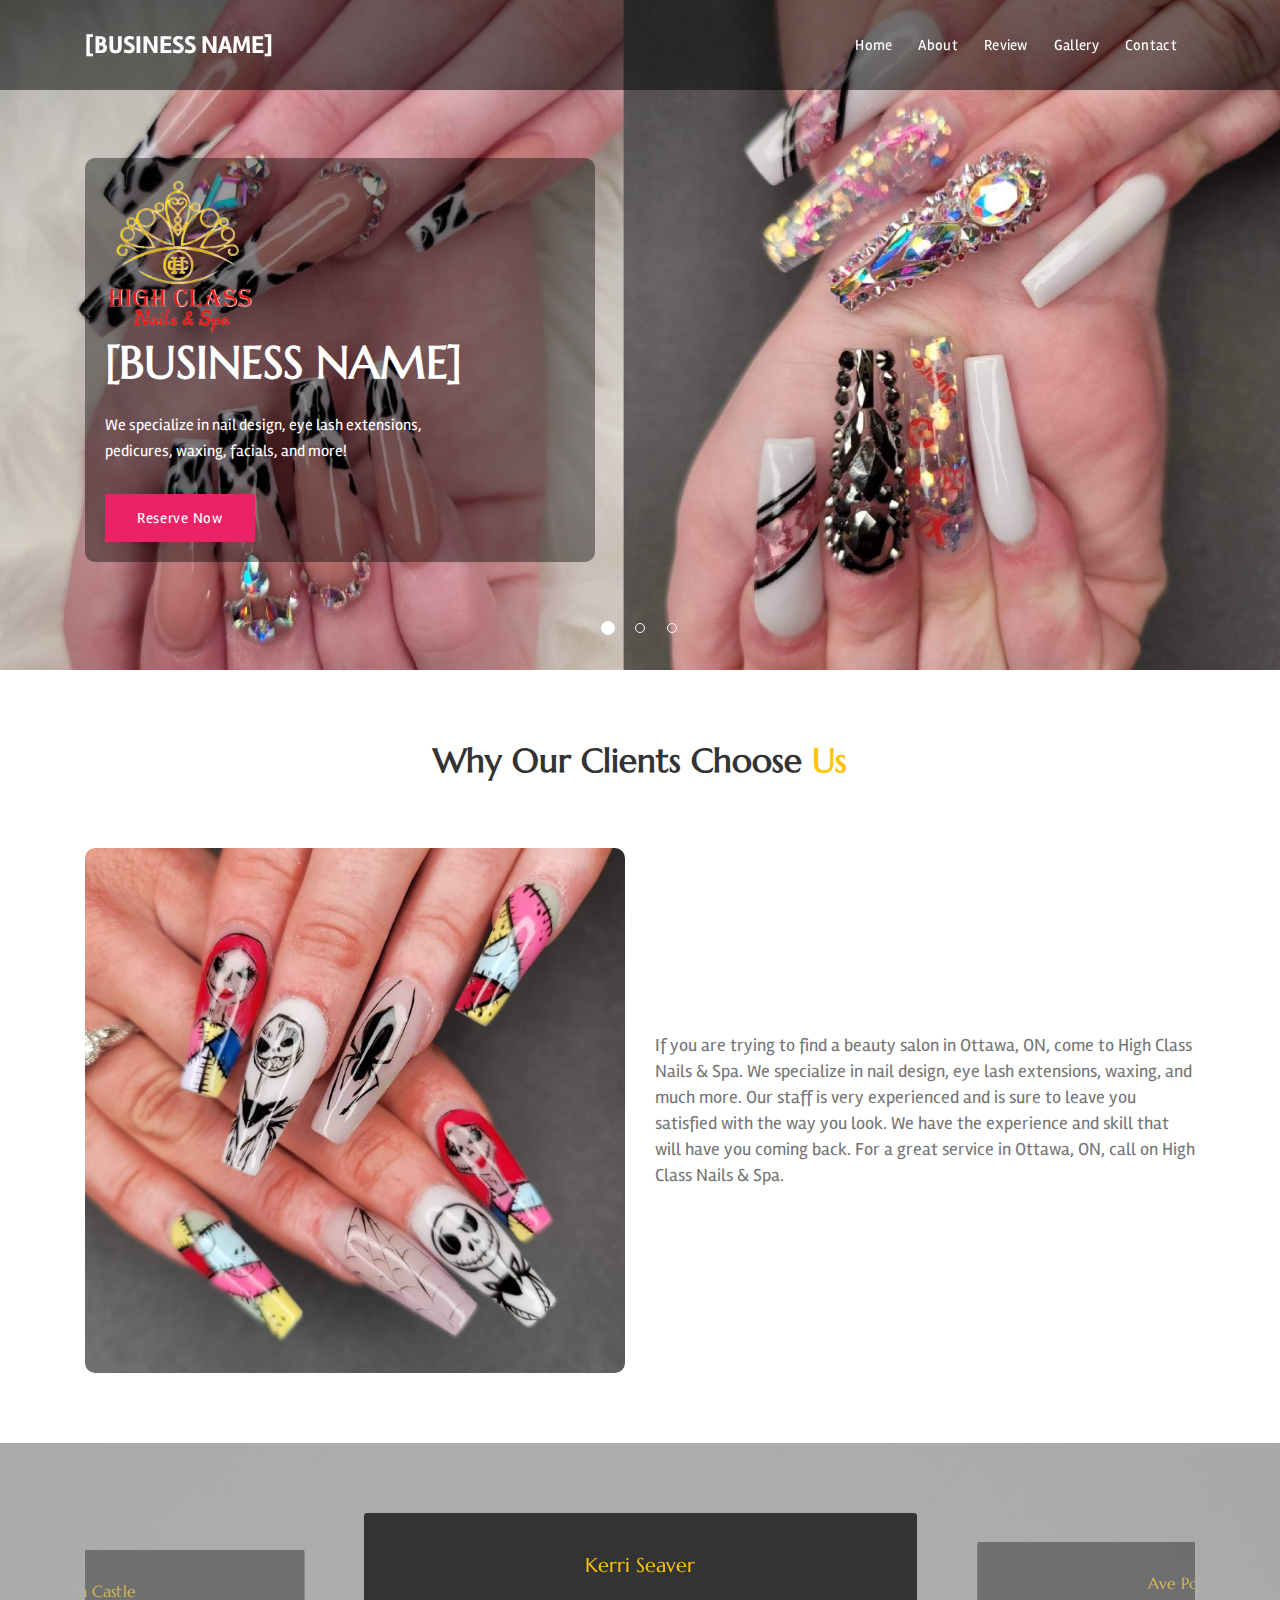
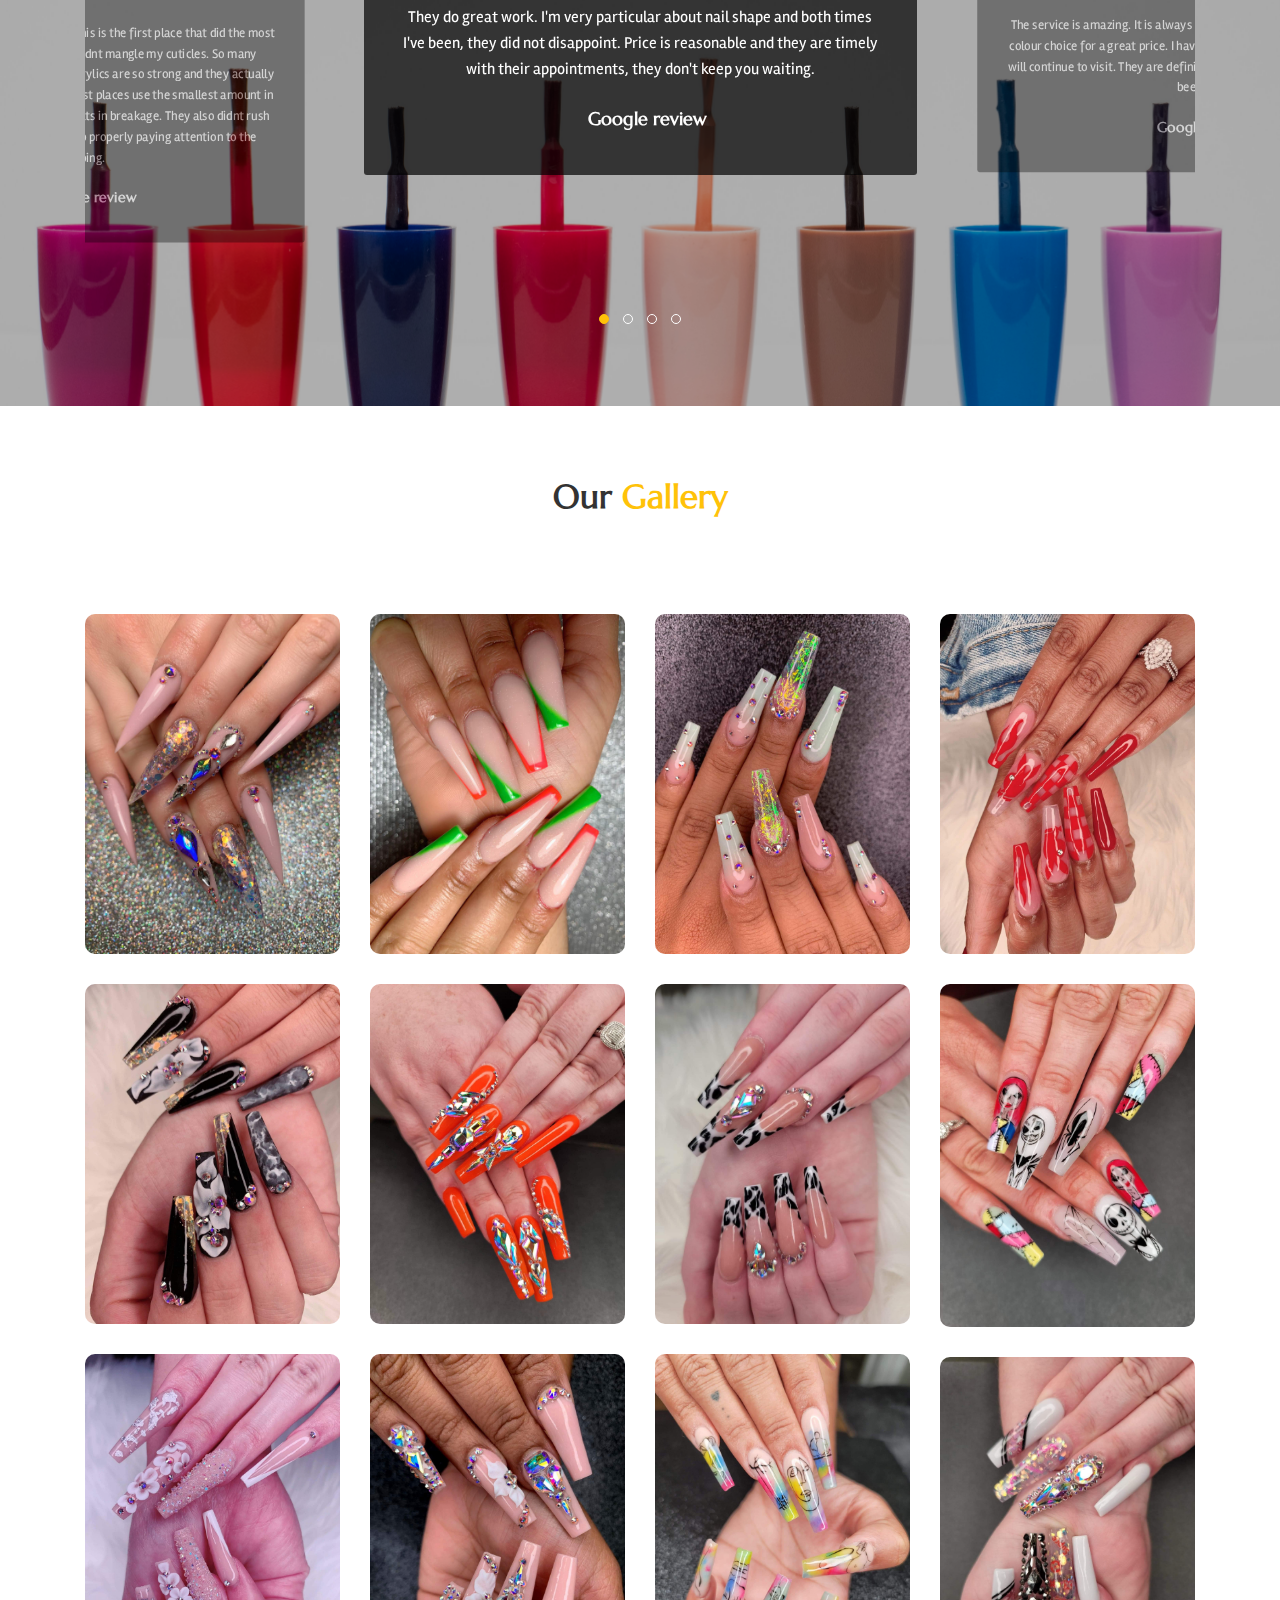
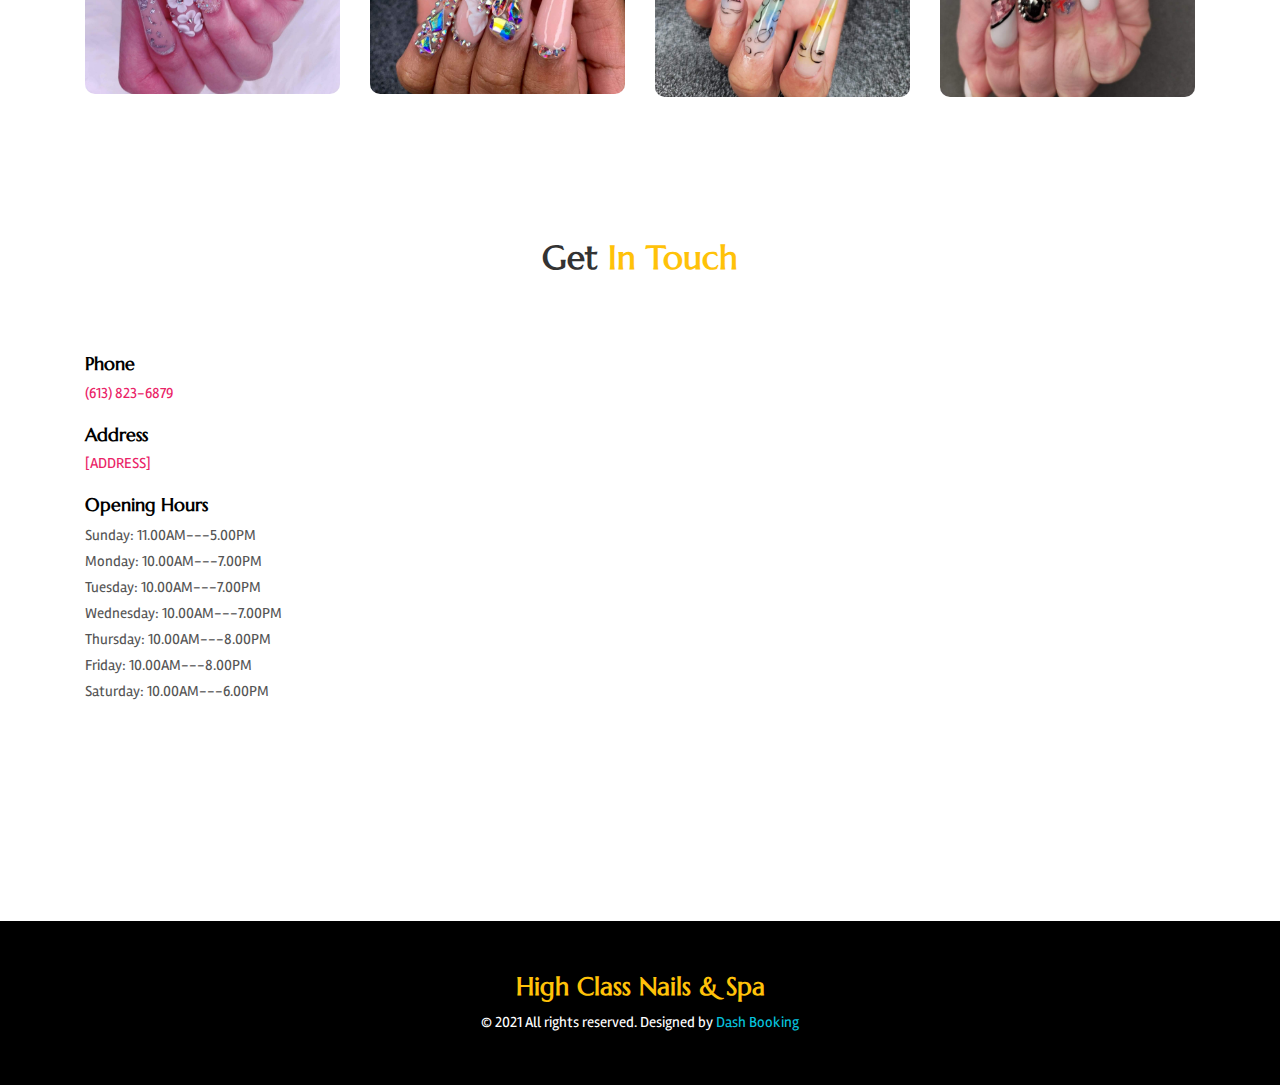
<file: index.html>
<!DOCTYPE html>
<html lang="en">

<head>
	<meta charset="utf-8">
	<title>High Class Nails & Spa - Beauty Salon in Ottawa, ON, K2J 6E5</title>
	<meta content="width=device-width, initial-scale=1.0" name="viewport">
	<meta name="keywords" content="html5 template">
	<meta name="description" content="High Class Nails & Spa - Beauty Salon in Ottawa, ON, K2J 6E5">
	<!-- Favicon -->
	<link rel="icon" type="image/png" href="assets/img/logo.jpeg" />
	<!-- Google Fonts -->
	<link href="https://fonts.googleapis.com/css2?family=Marcellus&display=swap" rel="stylesheet">
	<link href="https://fonts.googleapis.com/css2?family=Rambla:wght@400;700&display=swap" rel="stylesheet">
	<link rel="stylesheet" href="assets/css/font-awesome.min.css">
	<link rel="stylesheet" href="assets/css/bootstrap.min.css">
	<link rel="stylesheet" href="assets/css/magnific-popup.css">
	<link rel="stylesheet" href="assets/css/owl.carousel.min.css">
	<link rel="stylesheet" href="assets/css/owl.theme.default.min.css">
	<!-- flickity CSS -->
	<link rel="stylesheet" href="assets/css/flickity.css">
	<link rel="stylesheet" href="assets/css/flickity-fade.css">
	<!-- Site Main Style sheet css -->
	<link href="assets/css/style.css" rel="stylesheet">
	<link href="assets/css/responsive.css" rel="stylesheet">
</head>

<body>

	<!-- Start Navbar Area -->
	<nav class="navbar navbar-b navbar-trans navbar-expand-md fixed-top" id="mainNav">
		<div class="container">
			<a class="navbar-brand js-scroll business-name" href="index.html">High Class Nails & Spa</a>
			<button class="navbar-toggler collapsed" type="button" data-toggle="collapse" data-target="#navbarDefault" aria-controls="navbarDefault" aria-expanded="false" aria-label="Toggle navigation"> <span></span>
				<span></span>
				<span></span>
			</button>
			<div class="navbar-collapse collapse justify-content-end" id="navbarDefault">
				<ul class="navbar-nav">
					<li class="nav-item"> <a class="nav-link js-scroll active" href="#home">Home</a></li>
					<li class="nav-item"> <a class="nav-link js-scroll" href="#about">About</a></li>
					<!-- <li class="nav-item"> <a class="nav-link js-scroll" href="#service">Service</a></li> -->
					<li class="nav-item"> <a class="nav-link js-scroll" href="#review">Review</a></li>
					<!-- <li class="nav-item"> <a class="nav-link js-scroll" href="#price">Price</a></li> -->
					<li class="nav-item"> <a class="nav-link js-scroll" href="#gallery">Gallery</a></li>
					<!-- <li class="nav-item"> <a class="nav-link js-scroll" href="#blog">Blog</a></li> -->
					<li class="nav-item"> <a class="nav-link js-scroll" href="#contact">Contact</a></li>
				</ul>
			</div>
		</div>
	</nav>
	<!-- End Navbar Area -->
	
	<!-- Start Home Slider Area -->
	<div id="home" class="home-slider-area">
		<div class="home-slider flickity-dots-absolute" data-flickity='{ "bgLazyLoad": 1, "bgLazyLoad": true, "fade": true, "cellAlign": true, "contain": true, "prevNextButtons": false, "autoPlay": 7000, "pauseAutoPlayOnHover": false }'>
			<div class="home-slider-single-item" data-flickity-bg-lazyload="assets/img/banner-7.jpg">
				<div class="container">
					<div class="row d-flex align-items-center">
						<div class="col">
							<div class="home-slider-content" style="background-color: rgb(0,0,0, 0.4); padding: 20px; border-radius: 10px">
								<img class="logo"  style="width:150px"/>
								<h1 class="home-slider-title business-name">Get that makeover you deserve</h1>
								
								<div class="home-slider-description">
									<p>We specialize in nail design, eye lash extensions, pedicures, waxing, facials, and more!</p>
								</div>
								<div class="home-slider-btn-box">
									<a href="https://www.dashbooking.com/salon/high-class-nails-spa-ottawa/booking" class="button booking-link">Reserve Now </a>
								</div>
							</div>
						</div>
					</div>
				</div>
			</div>
			<div class="home-slider-single-item" data-flickity-bg-lazyload="assets/img/banner-8.jpg">
				<div class="container">
					<div class="row">
						<div class="col">
							<div class="home-slider-content" style="background-color: rgb(0,0,0, 0.4); padding: 20px; border-radius: 10px">
								<img class="logo"  style="width:150px"/>
								<h1 class="home-slider-title business-name">We are here to beautify your nails</h1>
								<div class="home-slider-description">
									<p>With our affordable prices and high quality services, you are sure to look and feel your best for any occasion.</p>
								</div>
								<div class="home-slider-btn-box">
									<a href="https://www.dashbooking.com/salon/high-class-nails-spa-ottawa/booking" class="button booking-link">Book an Appointment</a>
								</div>
							</div>
						</div>
					</div>
				</div>
			</div>
			<div class="home-slider-single-item" data-flickity-bg-lazyload="assets/img/banner-9.jpg">
				<div class="container" >
					<div class="row">
						<div class="col" >
							<div class="home-slider-content" style="background-color: rgb(0,0,0, 0.4); padding: 20px; border-radius: 10px">
								<img class="logo" style="width:150px"/>
								<h1 class="home-slider-title business-name">Get glamourous nails today</h1>
								<div class="home-slider-description">
									<p>We use high quality nail polish and we take pride in exceeding our customer’s high standards.</p>
								</div>
								<div class="home-slider-btn-box">
									<a href="https://www.dashbooking.com/salon/high-class-nails-spa-ottawa/booking" class="button booking-link">Reserve Now</a>
								</div>
							</div>
						</div>
					</div>
				</div>
			</div>
		</div>
	</div>
	<!-- End Home Slider Area -->
	
	<!-- Start About Section -->
	<section id="about" class="about-area section-padding">
		<div class="container">
			<div class="row">
				<div class="col-sm-12">
					<div class="section-title">
						<h2>Why Our Clients Choose <span class="color-text">Us</span></h2>
					</div>
				</div>
			</div>
			<div class="row align-items-center">
				<div class="col-lg-6 col-md-12">
					<div class="about-image">
						<img src="assets/img/about-1.jpg" style="border-radius: 10px;" alt="img">
					</div>
				</div>
				<div class="col-lg-6 col-md-12">
					<div class="about-content" >
						<p style="font-size: 1.2em !important;">If you are trying to find a beauty salon in Ottawa, ON, come to High Class Nails & Spa. We specialize in nail design, eye lash extensions, waxing, and much more. Our staff is very experienced and is sure to leave you satisfied with the way you look. We have the experience and skill that will have you coming back. For a great service in Ottawa, ON, call on High Class Nails & Spa.</p>
					</div>
				</div>
			</div>
		</div>
	</section>
	<!-- End About Section -->
	<!-- Start Service Section -->
	<!-- <section id="service" class="service-area section-padding">
		<div class="container">
			<div class="row">
				<div class="col-sm-12">
					<div class="section-title">
						<h2>Our <span class="color-text">Service</span></h2>
					</div>
				</div>
			</div>
			<div class="service-content">
				<div class="row">
					<div class="col-lg-4 col-md-6">
						<div class="single-services-item">
							<div class="single-services-img">
								<img src="assets/img/services/01.jpg" class="img-fluid" alt="">
							</div>
							<a href="#" class="single-services-desc">
								<h3>Makeup</h3>
							</a>
						</div>
					</div>
					<div class="col-lg-4 col-md-6">
						<div class="single-services-item">
							<div class="single-services-img">
								<img src="assets/img/services/02.jpg" class="img-fluid" alt="">
							</div>
							<a href="#" class="single-services-desc">
								<h3>Facial Treatments</h3>
							</a>
						</div>
					</div>
					<div class="col-lg-4 col-md-6">
						<div class="single-services-item">
							<div class="single-services-img">
								<img src="assets/img/services/03.jpg" class="img-fluid" alt="">
							</div>
							<a href="#" class="single-services-desc">
								<h3>Hair Care</h3>
							</a>
						</div>
					</div>
					<div class="col-lg-4 col-md-6">
						<div class="single-services-item">
							<div class="single-services-img">
								<img src="assets/img/services/04.jpg" class="img-fluid" alt="">
							</div>
							<a href="#" class="single-services-desc">
								<h3>Body Massage</h3>
							</a>
						</div>
					</div>
					<div class="col-lg-4 col-md-6">
						<div class="single-services-item">
							<div class="single-services-img">
								<img src="assets/img/services/05.jpg" class="img-fluid" alt="">
							</div>
							<a href="#" class="single-services-desc">
								<h3>Barber</h3>
							</a>
						</div>
					</div>
					<div class="col-lg-4 col-md-6">
						<div class="single-services-item">
							<div class="single-services-img">
								<img src="assets/img/services/06.jpg" class="img-fluid" alt="">
							</div>
							<a href="#" class="single-services-desc">
								<h3>Nails Care</h3>
							</a>
						</div>
					</div>
				</div>
				<div class="row">
					<div class="col-md-12">
						<div class="services-btn-box text-center">
							<h5>We can't wait to meet you</h5>
							<a href="#contact" class="button services-btn js-scroll">Book an Appointment</a>
						</div>
					</div>
				</div>
			</div>
		</div>
	</section> -->
	<!-- End Service Section -->
	<!-- Start Team Section -->
	<!-- <section id="team" class="team-area section-padding">
		<div class="container">
			<div class="row">
				<div class="col-sm-12">
					<div class="section-title">
						<h2>Expert <span class="color-text">Team</span></h2>
					</div>
				</div>
			</div>
			<div class="row">
				<div class="col-lg-3 col-md-6">
					<div class="single-team-box">
						<div class="single-team-images">
							<img src="assets/img/team/team-1.jpg" alt="team" />
						</div>
						<div class="team-info">
							<h3>Teresa Nunez</h3>
							<span>Founder, Ceo</span>
							<div class="team-social-icon">
								<a href="#" class="social-color-1"><i class="fa fa-facebook-f"></i></a>
								<a href="#" class="social-color-2"><i class="fa fa-twitter"></i></a>
								<a href="#" class="social-color-3"><i class="fa fa-linkedin"></i></a>
							</div>
						</div>
					</div>
				</div>
				<div class="col-lg-3 col-md-6">
					<div class="single-team-box">
						<div class="single-team-images">
							<img src="assets/img/team/team-2.jpg" alt="team" />
						</div>
						<div class="team-info">
							<h3>Elsie Castro</h3>
							<span>Spa Master</span>
							<div class="team-social-icon">
								<a href="#" class="social-color-1"><i class="fa fa-facebook-f"></i></a>
								<a href="#" class="social-color-2"><i class="fa fa-twitter"></i></a>
								<a href="#" class="social-color-3"><i class="fa fa-linkedin"></i></a>
							</div>
						</div>
					</div>
				</div>
				<div class="col-lg-3 col-md-6">
					<div class="single-team-box">
						<div class="single-team-images">
							<img src="assets/img/team/team-3.jpg" alt="team" />
						</div>
						<div class="team-info">
							<h3>Kristine Manning</h3>
							<span>Doctors Therapists</span>
							<div class="team-social-icon">
								<a href="#" class="social-color-1"><i class="fa fa-facebook-f"></i></a>
								<a href="#" class="social-color-2"><i class="fa fa-twitter"></i></a>
								<a href="#" class="social-color-3"><i class="fa fa-linkedin"></i></a>
							</div>
						</div>
					</div>
				</div>
				<div class="col-lg-3 col-md-6">
					<div class="single-team-box">
						<div class="single-team-images">
							<img src="assets/img/team/team-4.jpg" alt="team" />
						</div>
						<div class="team-info">
							<h3>Lisa Patrick</h3>
							<span>Massage Therapist</span>
							<div class="team-social-icon">
								<a href="#" class="social-color-1"><i class="fa fa-facebook-f"></i></a>
								<a href="#" class="social-color-2"><i class="fa fa-twitter"></i></a>
								<a href="#" class="social-color-3"><i class="fa fa-linkedin"></i></a>
							</div>
						</div>
					</div>
				</div>
			</div>
		</div>
	</section> -->
	<!-- End Team Section -->
	<!-- Start Testimonials Section -->
	<section id="review" class="testimonial-area section-padding">
		<div class="container">
			<div class="row">
				<div class="col-lg-12 col-md-12">
					<div id="testimonial-slide" class="owl-carousel owl-theme owl-loaded owl-drag">
						<!-- testimonials item -->
						<div class="single-testimonial">
							<div class="testi-content-inner">
								<div class="testimonial-content">
									<h3 class="author-1">Kerri Seaver</h3>
									<p class="comment-1">They do great works. I'm very particular about nail shape and both times I've been, they did not disappoint. Price is reasonable and they are timely with their appointments, they don't keep you waiting.</p>
								</div>
								<div class="testimonial-bio">
									<!-- <img src="assets/img/client/testimonial-1.jpg" alt="testimonial"> -->
									<div class="bio-info">
										<h3 class="name">Google review</h3>
										<!-- <span>Business Man</span> -->
									</div>
								</div>
							</div>
						</div>
						<!-- testimonials item -->
						<div class="single-testimonial">
							<div class="testi-content-inner">
								<div class="testimonial-content">
									<h3>Ave Poggione</h3>
									<p>The service is amazing. It is always very clean and they have an amazing colour choice for a great price. I have loved all of my nails from them and will continue to visit. They are definitely one of the best nail salons I have been to.</p>
								</div>
								<div class="testimonial-bio">
									<!-- <img src="assets/img/client/testimonial-2.jpg" alt="testimonial"> -->
									<div class="bio-info">
										<h3 class="name">Google review</h3>
										<!-- <span>Founder of Apple</span> -->
									</div>
								</div>
							</div>
						</div>
						<!-- testimonials item -->
						<div class="single-testimonial">
							<div class="testi-content-inner">
								<div class="testimonial-content">
									<h3>Leila Tamblyn</h3>
									<p>I went in to get a full acrylic set... Wasn't even there for an hour! The girl helping me was fast and my nails feel strong and look good. It was 70 odd dollars, but I'd definitely pay that little extra for the service and speed.</p>
								</div>
								<div class="testimonial-bio">
									<!-- <img src="assets/img/client/testimonial-3.jpg" alt="testimonial"> -->
									<div class="bio-info">
										<h3 class="name">Google review</h3>
										<!-- <span>Ceo of Google</span> -->
									</div>
								</div>
							</div>
						</div>
						<!-- testimonials item -->
						<div class="single-testimonial">
							<div class="testi-content-inner">
								<div class="testimonial-content">
									<h3>Gesenia Castle</h3>
									<p>Ive been to many salons in ottawa. This is the first place that did the most amazing job on the shaping and didnt mangle my cuticles. So many shellac colors to choose from. My acrylics are so strong and they actually used a good amount of acrylic as most places use the smallest amount in a thin barely there layer which results in breakage. They also didnt rush and took the time to finish the job properly paying attention to the shaping.</p>
								</div>
								<div class="testimonial-bio">
									<!-- <img src="assets/img/client/testimonial-4.jpg" alt="testimonial"> -->
									<div class="bio-info">
										<h3 class="name">Google review</h3>
										<!-- <span>Coo of Facebook</span> -->
									</div>
								</div>
							</div>
						</div>
					</div>
				</div>
			</div>
		</div>
	</section>
	<!-- End Testimonials Section -->

	<!-- Start Pricing Section -->
	<!-- <section id="price" class="price-area">
		<div class="container">
			<div class="row">
				<div class="col-lg-12 col-md-12">
					<div class="section-title">
						<h2>Pricing <span class="color-text">Plans</span></h2>
					</div>
				</div>
			</div>
			<div class="row">
				<div class="col-lg-4 col-md-6 price-item">
					<div class="single-pricing-content">
						<div class="price-name-box">
							<h3>MAKE-UP</h3>
						</div>
						<div class="price-heading">
							<div class="price-usd">
								<h2>$29.00</h2>
								<span class="price-small-text">- Starting From</span>
							</div>
						</div>
						<div class="price-body">
							<ul>
								<li>Eye make up $20</li>
								<li>Full make up $35</li>
								<li>Full Make up & eyelash $45</li>
							</ul>
						</div>
						<div class="price-btn">
							<a href="#" class="button">Choose this plan</a>
						</div>
					</div>
				</div>
				<div class="col-lg-4 col-md-6 price-item">
					<div class="single-pricing-content">
						<div class="price-name-box">
							<h3>NAILS</h3>
						</div>
						<div class="price-heading">
							<div class="price-usd">
								<h2>$45.00</h2>
								<span class="price-small-text">- Starting From</span>
							</div>
						</div>
						<div class="price-body">
							<ul>
								<li>Mini Manicure $15</li>
								<li>Vinylux file & paint $17</li>
								<li>Shellac removal & polish $17</li>
							</ul>
						</div>
						<div class="price-btn"> <a href="#" class="button">Choose this plan</a>
						</div>
					</div>
				</div>
				<div class="col-lg-4 col-md-6 offset-lg-0 offset-md-3 price-item">
					<div class="single-pricing-content">
						<div class="price-name-box">
							<h3>FACIAL TREATMENTS</h3>
						</div>
						<div class="price-heading">
							<div class="price-usd">
								<h2>$75.00</h2>
								<span class="price-small-text">- Starting From</span>
							</div>
						</div>
						<div class="price-body">
							<ul>
								<li>Dermalogica pro30 facial $30</li>
								<li>Dermalogica pro60 Treatment $59</li>
								<li>Microdermabrasion $60</li>
							</ul>
						</div>
						<div class="price-btn"> <a href="#" class="button">Choose this plan</a>
						</div>
					</div>
				</div>
			</div>
		</div>
	</section> -->
	<!-- End Pricing Section -->
	<!-- Start Gallery Section -->
	<section id="gallery" class="project-area section-padding">
		<div class="container">
			<div class="row">
				<div class="col-sm-12">
					<div class="section-title">
						<h2>Our <span class="color-text">Gallery</span></h2>
					</div>
				</div>
			</div>
			<div class="row">
				<!-- <div class="col-md-12">
					<div class="project-list">
						<ul class="nav" id="project-flters">
							<li class="filter filter-active" data-filter=".all">All</li>
							<li class="filter" data-filter=".facial">Facial Treatments</li>
							<li class="filter" data-filter=".makeup">Makeup</li>
							<li class="filter" data-filter=".haircare">Hair Care</li>
						</ul>
					</div>
				</div> -->
				<div class="project-container">
					<div class="col-lg-3 col-md-4 project-grid-item all facial haircare">
						<a class="popup-img project-item " href="assets/img/gallery/customer-01.jpeg">
							<img class="customer-photo" src="assets/img/gallery/customer-01.jpeg" alt="img">
							<!-- <div class="project-img-overlay">
								<div class="project-content">
									<h4>Facial Treatments</h4>
								</div>
							</div> -->
						</a>
					</div>
					<div class="col-lg-3 col-md-4 project-grid-item all makeup photography">
						<a class="popup-img project-item" href="assets/img/gallery/customer-02.jpeg">
							<img class="customer-photo" src="assets/img/gallery/customer-02.jpeg" alt="img">
							<!-- <div class="project-img-overlay">
								<div class="project-content">
									<h4>Makeup Service</h4>
								</div>
							</div> -->
						</a>
					</div>
					<div class="col-lg-3 col-md-4 project-grid-item all facial haircare">
						<a class="popup-img project-item " href="assets/img/gallery/customer-03.jpeg">
							<img class="customer-photo" src="assets/img/gallery/customer-03.jpeg" alt="img">
							<!-- <div class="project-img-overlay">
								<div class="project-content">
									<h4>Hair Care</h4>
								</div>
							</div> -->
						</a>
					</div>
					<div class="col-lg-3 col-md-4 project-grid-item all facial webdesig photographyn">
						<a class="popup-img project-item" href="assets/img/gallery/customer-04.jpeg">
							<img class="customer-photo" src="assets/img/gallery/customer-04.jpeg" alt="img">
							<!-- <div class="project-img-overlay">
								<div class="project-content">
									<h4>Nails Care</h4>
								</div>
							</div> -->
						</a>
					</div>
					<div class="col-lg-3 col-md-4 project-grid-item all makeup haircare photography">
						<a class="popup-img project-item" href="assets/img/gallery/customer-05.jpeg">
							<img class="customer-photo" src="assets/img/gallery/customer-05.jpeg" alt="img">
							<!-- <div class="project-img-overlay">
								<div class="project-content">
									<h4>Facial Treatments</h4>
								</div>
							</div> -->
						</a>
					</div>
					<div class="col-lg-3 col-md-4 project-grid-item all makeup haircare photography">
						<a class="popup-img project-item" href="assets/img/gallery/customer-06.jpeg">
							<img class="customer-photo" src="assets/img/gallery/customer-06.jpeg" alt="img">
							<!-- <div class="project-img-overlay">
								<div class="project-content">
									<h4>Body Massage</h4>
								</div>
							</div> -->
						</a>
					</div>
					<div class="col-lg-3 col-md-4 project-grid-item all facial webdesig photographyn">
						<a class="popup-img project-item" href="assets/img/gallery/customer-07.jpeg">
							<img class="customer-photo" src="assets/img/gallery/customer-07.jpeg" alt="img">
							<!-- <div class="project-img-overlay">
								<div class="project-content">
									<h4>Nails Care</h4>
								</div>
							</div> -->
						</a>
					</div>
					<div class="col-lg-3 col-md-4 project-grid-item all makeup haircare photography">
						<a class="popup-img project-item" href="assets/img/gallery/customer-08.jpeg">
							<img class="customer-photo" src="assets/img/gallery/customer-08.jpeg" alt="img">
							<!-- <div class="project-img-overlay">
								<div class="project-content">
									<h4>Facial Treatments</h4>
								</div>
							</div> -->
						</a>
					</div>
					<div class="col-lg-3 col-md-4 project-grid-item all makeup haircare photography">
						<a class="popup-img project-item" href="assets/img/gallery/customer-10.jpeg">
							<img class="customer-photo" src="assets/img/gallery/customer-10.jpeg" alt="img">
							<!-- <div class="project-img-overlay">
								<div class="project-content">
									<h4>Body Massage</h4>
								</div>
							</div> -->
						</a>
					</div>
					<div class="col-lg-3 col-md-4 project-grid-item all makeup haircare photography">
						<a class="popup-img project-item" href="assets/img/gallery/10.jpg">
							<img class="customer-photo" src="assets/img/gallery/10.jpg" alt="img">
							<!-- <div class="project-img-overlay">
								<div class="project-content">
									<h4>Body Massage</h4>
								</div>
							</div> -->
						</a>
					</div>
					<div class="col-lg-3 col-md-4 project-grid-item all makeup haircare photography">
						<a class="popup-img project-item" href="assets/img/gallery/11.jpg">
							<img class="customer-photo" src="assets/img/gallery/11.jpg" alt="img">
							<!-- <div class="project-img-overlay">
								<div class="project-content">
									<h4>Body Massage</h4>
								</div>
							</div> -->
						</a>
					</div>
					<div class="col-lg-3 col-md-4 project-grid-item all makeup haircare photography">
						<a class="popup-img project-item" href="assets/img/gallery/12.jpg">
							<img class="customer-photo" src="assets/img/gallery/12.jpg" alt="img">
							<!-- <div class="project-img-overlay">
								<div class="project-content">
									<h4>Body Massage</h4>
								</div>
							</div> -->
						</a>
					</div>
				</div>
			</div>
		</div>
	</section>
	<!-- End Gallery Section -->
	<!-- Start Blog Section -->
	<!-- <section id="blog" class="blog-area section-padding">
		<div class="container">
			<div class="row">
				<div class="col-md-12">
					<div class="section-title">
						<h2>Blog <span class="color-text">& Update</span></h2> 
					</div>
				</div>
				<div class="col-lg-4 col-md-6 blog-item">
					<div class="single-blog">
						<div class="post-img">
							<a href="#">
								<img src="assets/img/blog/1.jpg" alt="" />
							</a>
						</div>
						<div class="blog-content">
							<div class="blog-date">
								<ul class="blog-list">
									<li><h6>25 January - 2021</h6></li>
								</ul>
							</div>
							<h5><a href="#">The Many Benefits of Facials</a></h5>
							<a href="#" class="blog-type">Facial Treatments</a>
						</div>
					</div>
				</div>
				<div class="col-lg-4 col-md-6 blog-item">
					<div class="single-blog">
						<div class="post-img">
							<a href="#">
								<img src="assets/img/blog/2.jpg" alt="" />
							</a>
						</div>
						<div class="blog-content">
							<div class="blog-date">
								<ul class="blog-list">
									<li><h6>25 January - 2021</h6></li>
								</ul>
							</div>
							<h5><a href="#">Hairstyle Trends for the Cool Seasons</a></h5>
							<a href="#" class="blog-type">Hair Care</a>
						</div>
					</div>
				</div>
				<div class="col-lg-4 col-md-6 blog-item">
					<div class="single-blog">
						<div class="post-img">
							<a href="#">
								<img src="assets/img/blog/3.jpg" alt="" />
							</a>
						</div>
						<div class="blog-content">
							<div class="blog-date">
								<ul class="blog-list">
									<li><h6>25 January - 2021</h6></li>
								</ul>
							</div>
							<h5><a href="#">Haircuts For Different Face Shapes</a></h5>
							<a href="#" class="blog-type">Haircuts</a>
						</div>
					</div>
				</div>
			</div>
		</div>
	</section> -->
	<!-- End Blog Section -->
	
	<!-- Start Contact Section -->
	<section id="contact" class="contact-area section-padding">
		<div class="container">
			<div class="row">
				<div class="col-md-12 section-title">
					<h2>Get <span class="color-text">In Touch</span></h2>
				</div>
			</div>
			<div class="row">
				<div class="col-lg-5 col-md-5">
					<div class="row contact-information">
						<!-- <div class="col-lg-12 col-md-12 col-sm-12">
							<div class="contact-sub-title">
								<h3>Contact us today to schedule your consultation</h3>
							</div>
						</div> -->
						<div class="col-lg-12 col-md-12 col-sm-12">
							<div class="contact-details">
								<h6>Phone</h6>
								<a href="tel:(613)-823-6879" id="telephone">(613) 823-6879</a>
							</div>
						</div>
						<div class="col-lg-12 col-md-12 col-sm-12">
							<div class="contact-details">
								<h6>Address</h6>
								<a target="_blank" href="https://www.google.com/maps/place/High+Class+Nails+%26+Spa/@45.2697601,-75.7826766,15z/data=!4m2!3m1!1s0x0:0x55ba9b94921a369f?sa=X&ved=2ahUKEwie24-x3Yv0AhVN-Z4KHdDVAlYQ_BJ6BAhVEAU" id="address">4285 Strandherd Dr #11, Ottawa, On K2J 6E5</a>
							</div>
						</div>
						<!-- <div class="col-lg-12 col-md-12 col-sm-12">
							<div class="contact-details">
								<h6>Email</h6>
								<p>demo@example.com</p>
							</div>
						</div> -->
						<div class="col-lg-12 col-md-12 col-sm-12">
							<div class="contact-details">
								<h6 >Opening Hours</h6>
								<p id="hours"></p>
							</div>
						</div>
					</div>
				</div>
				<div class="col-lg-7 col-md-7">
					<iframe id="map" src="https://www.google.com/maps/embed?pb=!1m14!1m8!1m3!1d11231.653842558053!2d-75.7826766!3d45.2697601!3m2!1i1024!2i768!4f13.1!3m3!1m2!1s0x0%3A0x55ba9b94921a369f!2sHigh%20Class%20Nails%20%26%20Spa!5e0!3m2!1sen!2sca!4v1636478597494!5m2!1sen!2sca" 
					style="border:0; width:100%; height:500px; border-radius: 10px;" allowfullscreen="" loading="lazy"></iframe>
					<!-- <p class="form-message"></p><br>
					<form class="contact-form form" id="contact-form" action="mail.php" method="POST">
						<div class="controls">
							<div class="row">
								<div class="col-lg-6 col-md-12">
									<div class="form-group has-error has-danger">
										<input id="form_name" type="text" name="name" placeholder="Type Your Name" required="required">
									</div>
								</div>
								<div class="col-lg-6 col-md-12">
									<div class="form-group has-error has-danger">
										<input id="form_email" type="email" name="email" placeholder="Type Your Email" required="required">
									</div>
								</div>
								<div class="col-md-12">
									<div class="form-group">
										<textarea id="form_message" name="message" placeholder="Type Your Message" rows="6" required="required"></textarea>
									</div>
								</div>
								<div class="col-md-12">
									<button type="submit" class="button">Send Message</button>
								</div>
							</div>
						</div>
					</form> -->
				</div>
			</div>
		</div>
	</section>
	<!-- End Contact Section -->
	<!-- Start Partner Logo Section -->
	<!-- <div class="partner-area">
		<div class="container">
			<div id="partner-carousel" class="partner-carousel owl-carousel owl-theme owl-loaded">
				<div class="partner-item">
					<a href="#0">
						<img src="assets/img/partner-logo/client-1.png" alt="partner-image">
					</a>
				</div>
				<div class="partner-item">
					<a href="#0">
						<img src="assets/img/partner-logo/client-2.png" alt="partner-image">
					</a>
				</div>
				<div class="partner-item">
					<a href="#0">
						<img src="assets/img/partner-logo/client-3.png" alt="partner-image">
					</a>
				</div>
				<div class="partner-item">
					<a href="#0">
						<img src="assets/img/partner-logo/client-4.png" alt="partner-image">
					</a>
				</div>
				<div class="partner-item">
					<a href="#0">
						<img src="assets/img/partner-logo/client-5.png" alt="partner-image">
					</a>
				</div>
				<div class="partner-item">
					<a href="#0">
						<img src="assets/img/partner-logo/client-6.png" alt="partner-image">
					</a>
				</div>
				<div class="partner-item">
					<a href="#0">
						<img src="assets/img/partner-logo/client-7.png" alt="partner-image">
					</a>
				</div>
				<div class="partner-item">
					<a href="#0">
						<img src="assets/img/partner-logo/client-8.png" alt="partner-image">
					</a>
				</div>
			</div>
		</div>
	</div> -->
	<!-- End Partner Logo Section -->
	<!-- Start Footer Section -->
	<footer class="footer-area">
		<div class="copyright-area text-center">
			<div class="container">
				<div class="row">
					<div class="col-lg-12 col-md-12 footer-item">
						<div class="footer-logo-box">
							<h5>High Class Nails & Spa</h5>
							<p>&copy; 2021 All rights reserved. Designed by <a href="https://www.dashbooking.com" style="color:#06c4df">Dash Booking</a></p>
						</div>
					</div>
					<!-- <div class="col-lg-4 col-md-8 footer-item">
						<div class="footer-content-box">
							<h5>GET IN TOUCH</h5>
							<p>(613) 823-6879</p>
							<br />
							<h5>LOCATION</h5>
							<p>4285 Strandherd Dr #11</p>
							<p>Ottawa, ON K2J 6E5</p>
						</div>
					</div>
					<div class="col-lg-4 col-md-8 footer-item">
						<div class="footer-content-box">
							<h5>OPENING HOURS</h5>
							<p>Sunday: Closed</p>
							<p>Monday: 10:00 AM - 7:00 PM</p>
							<p>Tuesday: 10:00 AM - 7:00 PM</p>
							<p>Wednesday: 10:00 AM - 7:00 PM</p>
							<p>Thursday: 10:00 AM - 7:00 PM</p>
							<p>Friday: 10:00 AM - 6:00 PM</p>
							<p>Saturday: 11:30 AM - 5:00 PM</p>
						</div>
					</div> -->
				</div>
			</div>
		</div>
	</footer>
	<!-- End Footer Section -->
	
	<!-- Back to Top --> 
	<div class="back-to-top"><i class="fa fa-caret-up"></i></div>
	
	<!--Jquery js-->
	<script src="./custom-main.js"></script>
	<script src="assets/js/jquery-3.5.1.min.js"></script>
	<script src="assets/js/bootstrap.min.js"></script>
	<script src="assets/js/plugins.js"></script>
	<!-- flickity JS -->
	<script src="assets/js/flickity.pkgd.min.js"></script>
	<script src="assets/js/bg-lazyload.js"></script>
	<script src="assets/js/flickity-fade.js"></script>
	<!--Site Main js-->
	<script src="assets/js/main.js"></script>
</body>

</html>
</file>
<file: assets/css/style.css>
/*******************************************************
    Template Name    : Sharp - Beauty Salon & Makeup Studio Landing Page
    Author           : Cute Themes
    Version          : 1.0
    Created          : 2021
    File Description : Main css file of the template
*******************************************************/

/**************************************
    -- Css Table of Content
    01.Generale Style
    02.Navber Area Style
    03.Home Section Style
    04.About Section Style
    05.Services Section Style
    06.Team Section Style
    07.Review Section Style
    08.Price Section Style
    09.Gallery Section Style
    10.Blog Section Style
    11.Contact Section Style
    12.Partner Logo Section Style
    13.Footer Section Style
 *************************************/

/**************************************
 * 01. Generale Style
 *************************************/

 body {
	background: #fff;
	color: #000;
	font-family: 'Rambla', sans-serif;
	font-size: 15px;
	font-weight: normal;
	line-height: 24px;
	overflow-x: hidden;
	margin: 0 auto;
	padding: 0;
	-moz-box-sizing: border-box;
	-ms-box-sizing: border-box;
	-o-box-sizing: border-box;
	-webkit-box-sizing: border-box;
	box-sizing: border-box;
}
h1,
h2,
h3,
h4,
h5,
h6 {
	margin: 0;
	font-family: 'Marcellus', serif;
	font-weight: normal;
	color: #333;
	line-height: 1.3;
}
a {
	color: #ea2367;
	text-decoration: none !important;
	-moz-transition: all 0.5s ease-in-out 0s;
	-ms-transition: all 0.5s ease-in-out 0s;
	-o-transition: all 0.5s ease-in-out 0s;
	-webkit-transition: all 0.5s ease-in-out 0s;
	transition: all 0.5s ease-in-out 0s;
}
img {
	max-width: 100%;
}
a:hover {
	color: #ea2367;
	-moz-transition: all 0.4s ease-in-out 0s;
	-ms-transition: all 0.4s ease-in-out 0s;
	-o-transition: all 0.4s ease-in-out 0s;
	-webkit-transition: all 0.4s ease-in-out 0s;
	transition: all 0.4s ease-in-out 0s;
}
a:hover,
a:focus {
	color: #ea2367;
	text-decoration: none;
}
p {
	padding: 0;
	margin: 0;
	font-size: 15px;
	color: #777;
	font-weight: normal;
	line-height: 26px;
	font-family: 'Rambla', sans-serif;
}
.z-index {
	z-index: 9;
}
.position-relative {
	position: relative!important;
}
.form-control:focus {
	box-shadow: none;
	outline: 0 none;
	border-bottom: 1px solid #ea2367;
}
.btn:focus {
	outline: none !important;
	box-shadow: none;
}
button:focus {
	outline: 0 none;
	box-shadow: none;
}
.button:focus {
	outline: none;
	box-shadow: none;
}
.button {
	display: inline-block;
	padding: 10px 30px;
	text-align: center;
	vertical-align: middle;
	-webkit-user-select: none;
	-moz-user-select: none;
	-ms-user-select: none;
	user-select: none;
	font-size: 15px;
	text-transform: capitalize;
	letter-spacing: 0.7px;
	font-weight: 400;
	border: 2px solid #ea2367;
	border-radius: 0px;
	background: #ea2367;
	transition: all 500ms ease;
	cursor: pointer;
	color: #fff;
	margin-top: 25px;
}
.button:hover {
	color: #333;
	background: transparent;
	border: 2px solid #ea2367;
}
dl,
ol,
ul {
	padding: 0;
	margin: 0;
	list-style: none;
}
.bg-fixed {
	background-attachment: fixed;
}
.bg-img {
	background-size: cover;
	background-repeat: no-repeat;
}
.section-padding {
	padding: 70px 0;
}
.section-title {
	text-align: center;
	margin-bottom: 65px;
}
.section-title h2 {
	font-weight: 700;
	font-size: 33px;
	line-height: 1.3;
	color: #333;
	text-transform: capitalize;
}
.display-table {
	width: 100%;
	height: 100%;
	display: table;
}
.table-cell {
	display: table-cell;
	vertical-align: middle;
}
.mr-top-50 {
	margin-top: 50px;
}
.back-to-top {
	position: fixed;
	z-index: 11;
	display: none;
	color: #fff;
	width: 40px;
	height: 42px;
	line-height: 45px;
	border-radius: 0;
	right: 25px;
	bottom: 30px;
	text-align: center;
	background: #ea2367;
	transition: background 0.5s;
	cursor: pointer;
}
.back-to-top i {
	color: #fff;
	font-size: 20px;
}
.v-middle {
	position: absolute;
	width: 100%;
	top: 50%;
	left: 0;
	-webkit-transform: translate(0%, -50%);
	transform: translate(0%, -50%);
}
.valign {
	display: -webkit-box;
	display: -ms-flexbox;
	display: flex;
	-webkit-box-align: center;
	-ms-flex-align: center;
	align-items: center;
}

/**************************************
 * 02.Navber Area Style
 *************************************/

.navbar-b {
	transition: all .5s ease-in-out;
	background-color: rgb(0,0,0,0.5);
	
	padding-top: 1.563rem;
	padding-bottom: 1.563rem;
}
.navbar-b.navbar-reduce {
	box-shadow: 0px 6px 9px 0px rgba(0, 0, 0, 0.06);
}
.navbar-b.navbar-trans .nav-item,
.navbar-b.navbar-reduce .nav-item {
	position: relative;
	padding-right: 10px;
	padding-left: 0;
}
.navbar-b.navbar-trans .nav-link,
.navbar-b.navbar-reduce .nav-link {
	color: #fff;
	text-transform: capitalize;
	font-weight: 400;
	font-size: 15px;
	letter-spacing: 0.3px;
}
.navbar-b.navbar-trans .nav-link:hover,
.navbar-b.navbar-reduce .nav-link:hover {
	color: #333;
}
.navbar-b.navbar-trans .nav-link:hover {
	color: #ffffff;
}
.navbar-b.navbar-trans .show > .nav-link,
.navbar-b.navbar-trans .active > .nav-link,
.navbar-b.navbar-trans .nav-link.show,
.navbar-b.navbar-trans .nav-link.active {
	color: #fff;
}
.navbar-b.navbar-reduce {
	transition: all .5s ease-in-out;
	background-color: #fff;
	padding-top: 20px;
	padding-bottom: 20px;
}
.navbar-b.navbar-reduce .nav-link {
	color: #000000;
}
.navbar-b.navbar-reduce .nav-link:hover {
	color: #000;
}
.navbar-b.navbar-reduce .show > .nav-link,
.navbar-b.navbar-reduce .active > .nav-link,
.navbar-b.navbar-reduce .nav-link.show,
.navbar-b.navbar-reduce .nav-link.active {
	color: #000;
}
.navbar-b.navbar-reduce .navbar-brand {
	color: #000;
}
.navbar-b.navbar-reduce .navbar-toggler span {
	background-color: #1B1B1B;
}
.navbar-b .navbar-brand {
	color: #fff;
	font-size: 25px;
	font-weight: 700;
}
.navbar-b .navbar-nav .dropdown-item.show .dropdown-menu,
.navbar-b .dropdown.show .dropdown-menu,
.navbar-b .dropdown-btn.show .dropdown-menu {
	-webkit-transform: translate3d(0px, 0px, 0px);
	transform: translate3d(0px, 0px, 0px);
	visibility: visible !important;
}
.navbar-b .dropdown-menu {
	margin: 1.12rem 0 0;
	border-radius: 0;
}
.navbar-b .dropdown-menu .dropdown-item {
	padding: .7rem 1.7rem;
	transition: all 500ms ease;
}
.navbar-b .dropdown-menu .dropdown-item:hover {
	background-color: #ea2367;
	color: #fff;
	transition: all 500ms ease;
}
.navbar-b .dropdown-menu .dropdown-item.active {
	background-color: #ea2367;
}
.navbar-toggler {
	position: relative;
}
.navbar-toggler:focus,
.navbar-toggler:active {
	outline: 0;
}
.navbar-toggler span {
	display: block;
	background-color: #fff;
	height: 3px;
	width: 25px;
	margin-top: 4px;
	margin-bottom: 4px;
	-webkit-transform: rotate(0deg);
	transform: rotate(0deg);
	left: 0;
	opacity: 1;
}
.navbar-toggler span:nth-child(1),
.navbar-toggler span:nth-child(3) {
	transition: -webkit-transform .35s ease-in-out;
	transition: transform .35s ease-in-out;
	transition: transform .35s ease-in-out, -webkit-transform .35s ease-in-out;
}
.navbar-toggler:not(.collapsed) span:nth-child(1) {
	position: absolute;
	left: 12px;
	top: 10px;
	-webkit-transform: rotate(135deg);
	transform: rotate(135deg);
	opacity: 0.9;
}
.navbar-toggler:not(.collapsed) span:nth-child(2) {
	height: 12px;
	visibility: hidden;
	background-color: transparent;
}
.navbar-toggler:not(.collapsed) span:nth-child(3) {
	position: absolute;
	left: 12px;
	top: 10px;
	-webkit-transform: rotate(-135deg);
	transform: rotate(-135deg);
	opacity: 0.9;
}

/**************************************
 * 03.Home Section Style
 *************************************/

.home-slider-area {
	min-height: 670px;
	position: relative;
	z-index: 1;
}

.home-slider,
.home-slider-single-item {
	height: 670px;
	overflow: hidden;
	display: block;
}

.home-slider-single-item {
	display: flex;
	align-items: center;
	padding: 70px 0;
	background-repeat: no-repeat;
	background-position: center;
	background-size: cover;
	position: relative;
	z-index: 1;
	width: 100%;
	padding-top: 120px;
}

.home-slider-single-item::before {
	content: "";
	position: absolute;
	top: 0;
	left: 0;
	padding: 0;
	height: 100%;
	width: 100%;
	/* opacity: .1; */
	z-index: -1;
	/* background: #000; */
}

.home-slider-single-item .container {
	position: relative;
	z-index: 3;
}

.home-slider-single-item::after {
	content: none;
	position: absolute;
	left: 0;
	top: 0;
	width: 100%;
	height: 100%;
	background-color: rgba(255, 255, 255, .7);
}

.home-slider-content {
	width: 100%;
	max-width: 510px;
	text-align: left;
}

.home-slider-title {
	color: #fff;
	font-size: 45px;
	font-weight: 700;
	margin-bottom: 20px;
}

.home-slider-description {
	max-width: 360px;
}

.home-slider-description p {
	margin-bottom: 0;
	color: #fff;
	font-size: 16px;
}

.home-slider-btn-box {
	margin-top: 5px;
}
.home-slider-btn-box .button:hover {
	color: #fff;
	background: transparent;
}
.valign {
	display: -webkit-box;
	display: -ms-flexbox;
	display: flex;
	-webkit-box-align: center;
	-ms-flex-align: center;
	align-items: center;
}

.flickity-page-dots {
	position: relative;
	bottom: inherit;
	margin-top: 33px;
	display: flex;
	flex-wrap: wrap;
	align-items: center;
	justify-content: center;
}

.flickity-page-dots .dot {
	position: relative;
	width: 14px;
	height: 14px;
	display: flex;
	align-items: center;
	justify-content: center;
	outline: 0;
	background: 0 0;
	opacity: 1;
	margin: 0 1.125rem .625rem 0;
}

.flickity-page-dots .dot:last-child {
	margin-right: 0;
}

.flickity-page-dots .dot.is-selected::after {
	background-color: #fff;
	width: 100%;
	height: 100%;
}

.flickity-page-dots .dot:hover::after {
	background-color: #fff;
}

.flickity-page-dots .dot::after {
	content: "";
	width: 10px;
	height: 10px;
	background-color: transparent;
    border: 1px solid #fff;
	margin: 0;
	border-radius: 50%;
	outline: 0;
	transition: all .25s;
}

.flickity-dots-white .flickity-page-dots .dot::after {
	background-color: #fff;
}

.flickity-dots-white .flickity-page-dots .dot.is-selected::after {
	background-color: #fff;
}

.flickity-prev-next-button {
	width: 44px;
	height: 44px;
	border-radius: 50%;
	background: #fff;
	border: 0;
	display: flex;
}

.flickity-prev-next-button .flickity-button-icon {
	position: relative;
	left: 0;
	top: 0;
	width: 14px;
	height: 14px;
	margin: auto;
	fill: #fff;
}

.ios .flickity-prev-next-button .flickity-button-icon {
	width: 15px;
	height: 15px;
}

.carusel-col {
	padding: 0;
	margin-right: 30px;
}

.carusel-col:last-child {
	margin-right: 0;
}

.flickity-dots-absolute .flickity-page-dots {
	position: absolute;
	bottom: 25px;
}

/**************************************
 * 04. About Section Style
 *************************************/

.about-content h3 {
	font-size: 20px;
	font-weight: 700;
	margin-bottom: 15px;
}
.about-content p {
	margin-bottom: 15px;
}
.about-content p:last-child {
	margin-bottom: 0px;
}
.color-text {
	color: #ffc209;
}

/**************************************
 * 05. Services Section Style
 *************************************/
.service-area {
	background: #fff8fb;
}
.single-services-item {
	position: relative;
	margin-bottom: 35px;
}
.single-services-img {
    overflow: hidden;
}
.single-services-item img {
	-webkit-transition: all .5s;
	transition: all .5s;
}

.single-services-item:hover .single-services-img img {
    -webkit-filter: none;
    filter: none;
	-webkit-transform: scale(1.1, 1.1);
	-ms-transform: scale(1.1, 1.1);
	transform: scale(1.1, 1.1);
    -webkit-filter: brightness(50%);
    -webkit-transition: all 1s ease;
    -moz-transition: all 1s ease;
    -o-transition: all 1s ease;
    -ms-transition: all 1s ease;
    transition: all 1s ease;
}
.single-services-item .single-services-desc {
	text-align: center;
	display: block;
    width: 95%;
    margin: 0 auto;
    margin-top: -33px;
    position: relative;
    z-index: 2;
    background: #fff;
    -webkit-transition: 0.3s;
    -o-transition: 0.3s;
    transition: 0.3s;
    padding: 20px;
	box-shadow: 0 3px 55px 0px rgb(0, 0, 0, 0.05);
}
.single-services-item .single-services-desc h3 {
	font-size: 20px;
	color: #333;
	font-weight: 700;
    -webkit-transition: 0.3s;
    -o-transition: 0.3s;
    transition: 0.3s;
}
.single-services-item:hover .single-services-desc h3 {
	color: #ea2367;
    -webkit-transition: 0.3s;
    -o-transition: 0.3s;
    transition: 0.3s;
}

.services-btn-box {
	margin-top: 20px;
}
.services-btn-box h5 {
	font-size: 13px;
	letter-spacing: 2px;
}

/**************************************
 * 06. Team Section Style
 *************************************/

.team-area {
}

.team-area .section-title {
	margin-bottom: 35px;
}
.single-team-box {
	padding: 0px 10px;
	margin-top: 30px;
	overflow: hidden;
	-webkit-transition: 0.5s;
	transition: 0.5s;
}
.team-image {
	position: relative;
	z-index: 1;
}
.single-team-box .single-team-images img {
	width: 100%;
	height: auto;
	border-radius: 50%;
}
.team-info {
	padding: 20px 15px 25px;
	text-align: center;
	-webkit-transition: 0.5s;
	transition: 0.5s;
}
.team-info h3 {
	font-size: 18px;
	font-weight: 700;
	margin-bottom: 5px;
}
.team-info span {
	color: #ff561d;
	font-size: 14px;
	font-weight: 700;
	display: block;
}
.team-social-icon {
	display: block;
	margin-top: 15px;
}
.single-team-box .team-social-icon a {
	display: inline-block;
	color: inherit;
	font-size: 14px;
	margin: 0 5px;
	vertical-align: middle;
	background: transparent;
	width: 33px;
	height: 33px;
	line-height: 33px;
	text-align: center;
	border-radius: 30px;
	position: relative;
	z-index: 1;
}
.single-team-box .team-social-icon a:after {
	top: 0px;
	left: 0px;
	z-index: -1;
	position: absolute;
	width: 100%;
	height: 100%;
	content: '';
	-webkit-transform: scale(1.4);
	-ms-transform: scale(1.4);
	-o-transform: scale(1.4);
	transform: scale(1.4);
	opacity: 0;
	-webkit-transition: all 0.5s;
	-o-transition: all 0.5s;
	-moz-transition: all 0.5s;
	-ms-transition: all 0.5s;
	transition: all 0.5s;
	background: inherit;
	border-radius: inherit;
}
.single-team-box .team-social-icon a:hover:after {
	-webkit-transform: scale(1);
	-ms-transform: scale(1);
	-o-transform: scale(1);
	transform: scale(1);
	opacity: 1;
}
.single-team-box .team-social-icon a:hover i:before {
	color: #fff;
	-webkit-transition: all 0.5s;
	-o-transition: all 0.5s;
	-moz-transition: all 0.5s;
	-ms-transition: all 0.5s;
	transition: all 0.5s;
}
.social-color-1:hover:after {
	background-color: #3b5998 !important;
}
.social-color-2:hover:after {
	background-color: #00acee !important;
}
.social-color-3:hover:after {
	background-color: #0e76a8 !important;
}
.social-color-1 {
	color: #3b5998 !important;
	background-color: transparent;
	border: 1px dashed #3b5998;
}
.social-color-2 {
	color: #00acee !important;
	background-color: transparent;
	border: 1px dashed #00acee;
}
.social-color-3 {
	color: #0e76a8 !important;
	background-color: transparent;
	border: 1px dashed #0e76a8;
}
.mt-70 {
	margin-top: 70px !important;
}
.team-more-btn-box {
    margin-top: 30px;
}

/**************************************
 * 07.Review Section Style
 *************************************/

.testimonial-area {
	position: relative;
	z-index: 1;
	background-color: #080808;
	background: url(../img/banner-2.jpg);
	background-repeat: no-repeat;
	background-size: cover;
	background-position: 0%;
}
.testimonial-area::before {
	content: "";
	position: absolute;
	top: 0;
	left: 0;
	padding: 0;
	height: 100%;
	width: 100%;
	opacity: .3;
	z-index: -1;
	background: #000;
}
.single-testimonial {
	position: relative;
	z-index: 1;
	background: rgba(0, 0, 0, 0.7);
	padding: 40px 35px;
	border-radius: 3px;
	opacity: .5;
	transform: scale3d(0.8, 0.8, 1);
	-webkit-transform: scale3d(0.8, 0.8, 1);
	transition: all 0.3s ease-in-out;
	-webkit-transition: all 0.3s ease-in-out;
	-moz-transition: all 0.3s ease-in-out;
}
.testimonial-area .owl-carousel .active.center .single-testimonial {
	opacity: 1;
	transform: scale3d(1.0, 1.0, 1);
	-webkit-transform: scale3d(1.0, 1.0, 1);
}
.single-testimonial .testimonial-bio {
	text-align: left;
	display: -webkit-box;
    display: -ms-flexbox;
    display: flex;
    -webkit-box-align: center;
    -ms-flex-align: center;
    align-items: center;
    justify-content: center;
}
.single-testimonial .testimonial-bio img {
    border-radius: 50%;
    width: 80px;
}
.single-testimonial .testimonial-bio .bio-info {
	margin-left: 15px;
}
.single-testimonial .testimonial-bio .bio-info .name {
	font-size: 18px;
	font-weight: 600;
	margin-top: 0;
	margin-bottom: 5px;
	color: #fff;
}
.single-testimonial .testimonial-bio .bio-info span {
	font-size: 14px;
	color: #fff;
}
.single-testimonial .testimonial-content {
	margin-bottom: 25px;
	text-align: center;
}
.testimonial-content h3 {
	font-size: 20px;
	margin-bottom: 25px;
	color: #ffc209;
}
.single-testimonial .testimonial-content p {
	font-size: 16px;
	color: #fff;
}
.owl-theme .owl-dots .owl-dot span {
	width: 10px;
	height: 10px;
	margin: 5px 7px;
	display: block;
	-webkit-backface-visibility: visible;
	transition: opacity .2s ease;
	border-radius: 30px;
	border-radius: 50%;
	background: transparent;
	border: 1px solid #ffffff;
}
.owl-theme .owl-dots .owl-dot.active span,
.owl-theme .owl-dots .owl-dot:hover span {
	background: #ffc209;
	border: 1px solid #ffc209;
}
.owl-theme .owl-nav.disabled+.owl-dots {
	margin-top: 30px;
}

/**************************************
 * 08.Price Section Style
 *************************************/

.price-area {
	padding-top: 70px;
}

.price-area .section-title {
    text-align: center;
    margin-bottom: 35px;
}

.single-pricing-content {
	padding: 50px 30px;
	background: #ffffff;
	text-align: left;
	border-radius: 3px;
	margin-top: 30px;
	box-shadow: -1px 3px 20px 0px rgb(82, 90, 101, 0.10);
	transition: all 0.4s ease 0s;
}

.single-pricing-content:hover {
	box-shadow: 0 7px 25px rgba(31, 45, 61, 0.1)!important;
	-webkit-transform: translateY(-10px);
	transform: translateY(-10px);
}

.price-name-box {
	position: relative;
}

.price-name-box h3 {
    color: #333;
    font-size: 25px;
    text-align: center;
    font-weight: 700;
	margin-bottom: 15px;
}

.price-heading {
	margin-bottom: 20px;
	text-align: center;
}

.price-heading .price-usd h2 {
	font-size: 33px;
	font-weight: 700;
	color: #ea2367;
	padding: 10px 0;
}

.price-heading .price-usd .price-small-text {
	font-size: 14px;
    display: block;
    color: #ea2367;
}

.price-body ul li {
	display: block;
	border-top: 1px dashed;
	padding: 10px 0;
	border-color: #dfe4e8;
}

.single-pricing-content .price-body {
	text-align: center;
}

.price-body ul li:last-child {
	padding-bottom: 0;
}

.price-body .offer-list-none {
	color: #b7b7b7;
}

.single-pricing-content .price-btn {
	text-align: center;
}

/**************************************
 * 09. Gallery Section Style
 *************************************/

#gallery {
	position: relative;
}
#gallery .project-list {
	text-align: center;
}
#gallery .project-list .nav {
	display: inline-block;
	margin: 0;
	position: relative;
}
#gallery .project-list .nav li {
	position: relative;
	font-size: 14px;
	line-height: 15px;
	cursor: pointer;
	font-weight: 600;
	letter-spacing: 0.5px;
	text-transform: capitalize;
	display: inline-block;
	margin: 0 15px 20px;
	padding: 12px 20px;
	border-radius: 0;
	color: #ffffff;
	background-color: #2b2b2b;
	-moz-transition: all 0.5s ease-in-out 0s;
	-ms-transition: all 0.5s ease-in-out 0s;
	-o-transition: all 0.5s ease-in-out 0s;
	-webkit-transition: all 0.5s ease-in-out 0s;
	transition: all 0.5s ease-in-out 0s;
	box-shadow: 0 1px 10px 1px rgba(0, 0, 0, 0.07);
}

#gallery .project-list .nav li:hover,
#gallery .project-list .nav li.filter-active {
	color: #fff;
	background: #ea2367;
	-moz-transition: all 0.5s ease-in-out 0s;
	-ms-transition: all 0.5s ease-in-out 0s;
	-o-transition: all 0.5s ease-in-out 0s;
	-webkit-transition: all 0.5s ease-in-out 0s;
	transition: all 0.5s ease-in-out 0s;
}
#gallery .project-container {
	display: inline-block;
	width: 100%;
}
.project-area .project-grid-item {
	overflow: hidden;
}
.project-grid-item img {
	width: 100%;
	-webkit-transition: all .5s;
	transition: all .5s;
}
.project-grid-item:hover img {
	-webkit-filter: none;
	filter: none;
	-webkit-transform: scale(1.1, 1.1);
	-ms-transform: scale(1.1, 1.1);
	transform: scale(1.1, 1.1);
}
.project-item {
	position: relative;
	display: block;
	overflow: hidden;
	margin-top: 30px;
	border-radius: 10px;
}
.project-item .project-img-overlay {
	position: absolute;
	left: 10px;
	top: 10px;
	right: 10px;
	bottom: 10px;
	-webkit-transition: all .4s;
	transition: all .4s;
	background-color: rgba(0, 0, 0, 0);
}
.project-item .project-img-overlay:before {
	left: 0;
	top: 0;
}
.project-item .project-img-overlay:after {
	right: 0;
	bottom: 0;
}
.project-item .project-img-overlay:before,
.project-item .project-img-overlay:after {
	content: '';
	position: absolute;
	width: 0;
	height: 50%;
	background: rgba(0, 0, 0, 0.5);
	-webkit-transition: all .4s;
	transition: all .4s;
}
.project-item:hover .project-img-overlay:before,
.project-item:hover .project-img-overlay:after {
	width: 100%;
}
.project-item .project-img-overlay .project-content {
	position: absolute;
	top: 50%;
	left: 0;
	transform: translateY(-50%);
	width: 100%;
	text-align: center;
	z-index: 2;
	-webkit-transition: .5s;
	transition: .5s;
	overflow: hidden;
}
.project-item:hover .project-img-overlay .project-content h4 {
	-webkit-transform: translateY(0);
	transform: translateY(0);
	opacity: 1;
}
.project-item .project-img-overlay .project-content h4 {
	color: #fff;
	font-size: 18px;
	letter-spacing: 0.5px;
	font-weight: 600;
	position: relative;
	margin-bottom: 10px;
	text-transform: capitalize;
	-webkit-transform: translateY(-15px);
	transform: translateY(-15px);
	opacity: 0;
	z-index: 7;
	-webkit-transition: all .6s;
	transition: all .6s;
}

/**************************************
 * 10. Blog Section Style
 *************************************/

.blog-area {
	background: #fff8fb;
}

.blog-area .section-title {
    text-align: center;
    margin-bottom: 35px;
}
.blog-area .single-blog {
	background: #fff;
	padding: 20px 20px;
    margin-top: 30px;
	box-shadow: 0 3px 55px 0px rgb(0, 0, 0, 0.05);
}
.blog-area .post-img {
	position: relative;
	overflow: hidden;
}
.blog-area .single-blog img {
	-webkit-transition: all .5s;
	transition: all .5s;
}
.blog-area .single-blog:hover img {
	-webkit-filter: none;
	filter: none;
	-webkit-transform: scale(1.1, 1.1);
	-ms-transform: scale(1.1, 1.1);
	transform: scale(1.1, 1.1);
}

.blog-area .single-blog .blog-content {
	padding-top: 20px;
}

.blog-content .blog-date {
    margin-bottom: 15px;
}

.blog-content .blog-date ul li {
    display: inline-block;
}

.blog-content .blog-date ul li h6 {
    font-size: 14px;
    color: #777;
    display: inline-block;
}
.blog-area .single-blog .blog-content h5 a {
	font-size: 18px;
	font-weight: 700;
	line-height: 1.5;
	color: #555;
	margin-bottom: 5px;
	display: block;
}
.blog-area .single-blog .blog-content h5 a:hover {
	color: #ea2367;
}
.blog-area .single-blog .blog-content .blog-type {
	margin-top: 15px;
	font-weight: 600;
	color: #444;
	font-size: 14px;
	background: #fff4f9;
	display: inline-block;
	padding: 7px 20px;
	border-radius: 3px;
}

/**************************************
 * 11. Contact Section Style
 *************************************/

.contact-information {
	margin-bottom: 15px;
}

.contact-sub-title {
	margin-bottom: 20px;
    max-width: 300px;
}

.contact-sub-title h3 {
	font-size: 22px;
    font-weight: 700;
    margin-bottom: 5px;
    line-height: 1.5;
}

.contact-details {
	text-align: left;
	margin-bottom: 10px;
	display: block;
}
.contact-details h6 {
	padding-bottom: 5px;
	font-weight: 700;
	font-size: 18px;
	color: #000;
	text-transform: capitalize;
	padding-top: 8px;
}
.contact-details p {
	font-weight: 500;
	font-size: 15px;
	color: #555;
	text-transform: capitalize;
}
.contact-area .form input,
.contact-area .form textarea {
    width: 100%;
	height: 55px;
    padding: 10px 20px;
    color: #000;
    border: 0;
    font-size: 14px;
    padding-left: 15px;
    background-color: transparent;
    font-weight: 600;
    border-radius: 0px;
    text-transform: capitalize;
    border: 1px solid #e2e2e2;
	display: block;
}

.contact-area .form textarea {
    width: 100%;
	height: auto;
}
#contact-form .button {
	margin: 0;
}
.form-group {
	margin-bottom: 30px;
}
button,
input,
textarea {
	color: #505050;
}
button,
input,
textarea:focus {
	border: none;
	outline: none;
}
.contact-area .form-message.success {
	background: #03b103;
	color: #fff;
	padding: 10px 15px;
	border-radius: 3px;
}
.contact-area .form-message.error {
	background: #ff4d15;
	color: #fff;
	padding: 10px 15px;
	border-radius: 3px;
}

/**************************************
 * 12. Partner Logo Section Style
 *************************************/

.partner-area {
	padding: 50px 0px;
	background-color: #fff8fb;
}

.partner-item {
	padding: 0px 10px;
	margin: 0px 15px;
}

.partner-area .partner-carousel img {
	max-width: 100%;
	width: inherit!important;
	margin: 0 auto;
    -webkit-transition: 0.3s;
    transition: 0.3s;
}

.partner-area .partner-carousel img:hover {
	opacity: .7;
	cursor: pointer;
}

/**************************************
 * 13. Footer Section Style
 *************************************/

.footer-area {} 
.copyright-area {
	padding: 50px 0;
	background: #000;
}
.copyright-area p {
	color: #fff;
}
.footer-logo-box h5 {
	color: #ffc209;
	font-size: 25px;
	font-weight: 700;
	margin-bottom: 5px;
}
.footer-content-box h5 {
	color: #ffc209;
	font-size: 14px;
	font-weight: 700;
	letter-spacing: 3px;
	margin-bottom: 15px;
}
.footer-social-icon li {
	display: inline-block;
	margin-right: 15px;
}
.footer-social-icon li:last-child {
	margin-right: 0px;
}
.footer-social-icon li a {
	width: 34px;
	height: 34px;
	line-height: 36px;
	text-align: center;
	border-radius: 50%;
	border: 1px solid #ea2367;
	font-size: 14px;
	color: #fff;
	background-color: transparent;
	display: inline-block;
}
.footer-social-icon li a:hover {
	color: #fff;
	background-color: #ea2367;
}
</file>
<file: assets/css/responsive.css>
/*******************************************************
    Template Name    : Sharp - Beauty Salon & Makeup Studio Landing Page
    Author           : Cute Themes
    Version          : 1.0
    Created          : 2021
    File Description : Main Reaposive file of the template
*******************************************************/

@media only screen and (min-width: 991px) and (max-width: 1024px) {

}


@media only screen and (min-width: 768px) and (max-width: 991px) {
	.navbar-b.navbar-trans .nav-item, .navbar-b.navbar-reduce .nav-item {
		padding-right: 0;
	}
	.home-area .home-content h1 {
		font-size: 33px;
		line-height: 1.3;
	}

	.about-image {
		text-align: center;
		margin-bottom: 35px;
	}
	#gallery .project-list .nav li {
		margin: 0 5px 20px;
	}
	.footer-item {
		margin-bottom: 30px;
	}
	.footer-item:nth-last-child(-n + 2) {
			margin-bottom: 0px;
	}
}

@media only screen and (max-width: 767px) {
	.navbar-nav {
		margin-top: 15px;
	}
	.navbar-b .nav-item {
		margin-bottom: 10px;
	}
	.navbar-b .nav-item:last-child {
		margin-bottom: 0px;
	}
	#navbarDefault {
		width: 100%;
		height: 250px;
		overflow-y: scroll;
	}
	.home-slider-single-item {
		background-position: 75%;
	}
	.home-slider-title {
		font-size: 33px;
	}
	.about-image {
		text-align: center;
		margin-bottom: 35px;
	}
	.single-team-box .single-team-images img {
		border-radius: 3px;
	}
	.footer-item {
		margin-bottom: 30px;
	}
	.footer-item:last-child{
			margin-bottom: 0px;
	}
}


@media only screen and (max-width: 479px) {
	.navbar-nav {
		margin-top: 15px;
	}
	.navbar-b .nav-item {
		margin-bottom: 10px;
	}
	.navbar-b .nav-item:last-child {
		margin-bottom: 0px;
	}
	.about-image {
		text-align: center;
		margin-bottom: 35px;
	}
	#gallery .project-list .nav li {
		margin: 0 5px 20px;
	}
	.footer-item {
		margin-bottom: 30px;
	}
	.footer-item:last-child {
			margin-bottom: 0px;
	}

}


@media screen and (max-width: 320px) and (min-width: 0px){
	.navbar-nav {
		margin-top: 15px;
	}
	.navbar-b .nav-item {
		margin-bottom: 10px;
	}
	.navbar-b .nav-item:last-child {
		margin-bottom: 0px;
	}
	#navbarDefault {
		width: 100%;
		height: auto;
		overflow-y: scroll;
	}
	.about-image {
		text-align: center;
		margin-bottom: 35px;
	}
	.single-testimonial {
		padding: 20px 15px;
	}
	#gallery .project-list .nav li {
		margin: 0 2px 20px;
	}
	.footer-item {
		margin-bottom: 30px;
	}
	.footer-item:last-child {
			margin-bottom: 0px;
	}
}
</file>
